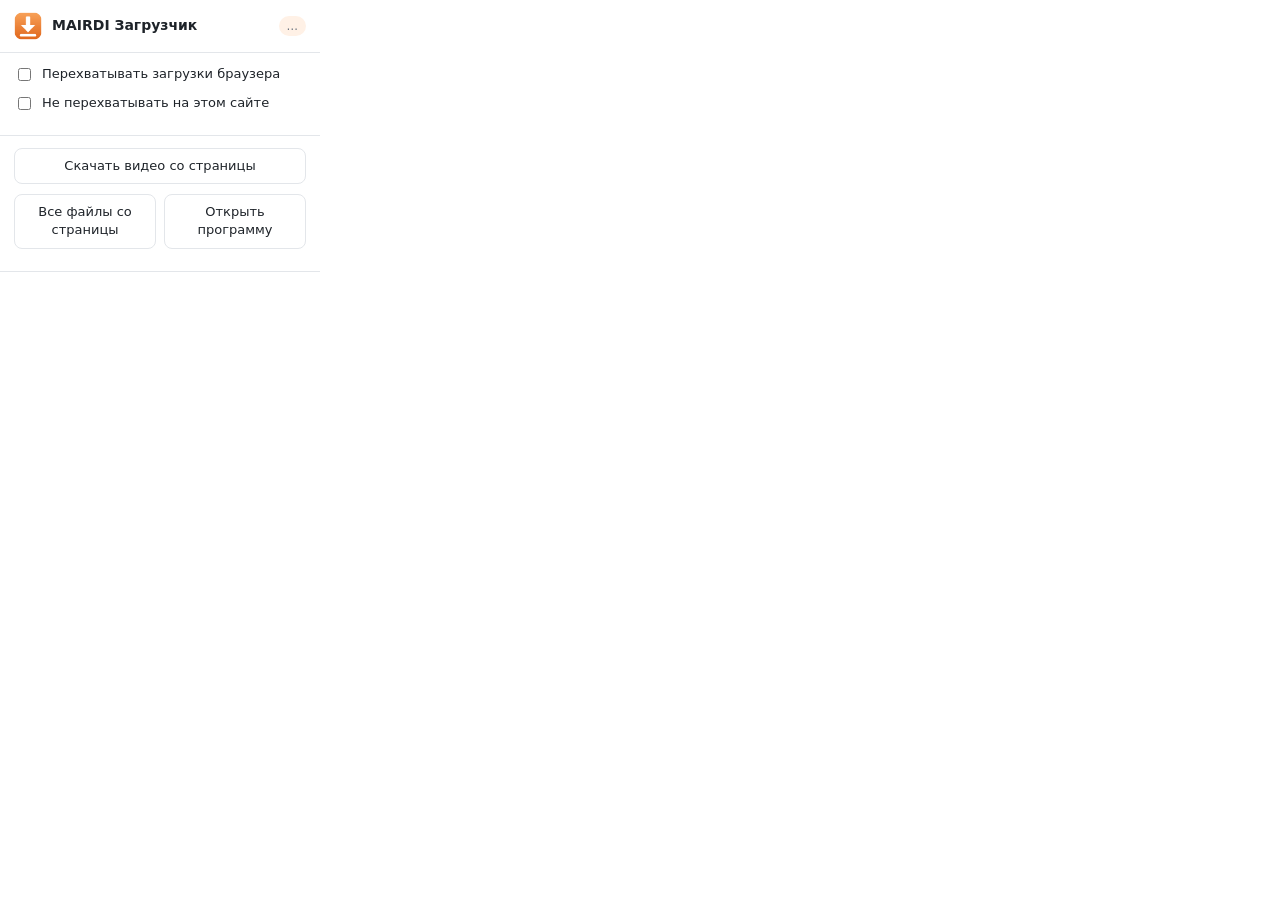
<file: extension/popup.html>
<!doctype html>
<html lang="ru">
<head>
<meta charset="utf-8">
<style>
  :root { --accent: #F58735; --accent-2: #E0661B; --line: #E3E6EA; --muted: #6B7480; --bg: #fff; --text: #1E2329; --soft: #FFF1E6; }
  @media (prefers-color-scheme: dark) { :root { --line: #30363D; --muted: #98A1AC; --bg: #1E2227; --text: #E6E8EB; --soft: #3A2A1E; } }
  body { margin: 0; width: 320px; font: 13px/1.4 "Segoe UI", system-ui, sans-serif; background: var(--bg); color: var(--text); }
  header { display: flex; align-items: center; gap: 10px; padding: 12px 14px; border-bottom: 1px solid var(--line); }
  header img { width: 28px; height: 28px; }
  header b { font-size: 14px; }
  #st { margin-left: auto; font-size: 11.5px; padding: 2px 8px; border-radius: 10px; background: var(--soft); color: var(--muted); }
  #st.ok { color: #2E9E5B; } #st.bad { color: #D64545; }
  section { padding: 12px 14px; display: flex; flex-direction: column; gap: 10px; border-bottom: 1px solid var(--line); }
  label { display: flex; align-items: center; gap: 8px; cursor: pointer; }
  button { font: inherit; padding: 8px 12px; border-radius: 8px; border: 1px solid var(--line); background: var(--bg); color: var(--text); cursor: pointer; }
  button.primary { background: var(--accent); border-color: var(--accent); color: #fff; font-weight: 600; }
  button.primary:hover { background: var(--accent-2); }
  .row { display: flex; gap: 8px; } .row > * { flex: 1; }
  select { font: inherit; padding: 7px; border-radius: 8px; border: 1px solid var(--line); background: var(--bg); color: var(--text); }
  .muted { color: var(--muted); font-size: 12px; }
  #videoBox[hidden], label[hidden] { display: none; }
  label.drive { font-size: 12.5px; }
</style>
</head>
<body>
<header><img src="icons/icon48.png" alt=""><b>MAIRDI Загрузчик</b><span id="st">…</span></header>
<section id="videoBox" hidden>
  <div><b>На этой странице есть видео</b></div>
  <div class="row">
    <select id="q">
      <option value="best">Лучшее качество</option><option value="2160">до 4K</option><option value="1080" selected>до 1080p</option>
      <option value="720">до 720p</option><option value="480">до 480p</option><option value="audio">Только звук (MP3)</option>
    </select>
    <button class="primary" id="dlVideo">Скачать</button>
  </div>
  <label class="drive" hidden><input type="checkbox" class="toDrive"> ☁ Сразу на Google Диск</label>
</section>
<section>
  <label><input type="checkbox" id="intercept"> Перехватывать загрузки браузера</label>
  <label><input type="checkbox" id="exclude"> Не перехватывать на этом сайте</label>
  <div class="muted" id="site"></div>
</section>
<section>
  <div class="row"><button id="dlPageVideo">Скачать видео со страницы</button></div>
  <div class="row"><button id="dlAll">Все файлы со страницы</button><button id="open">Открыть программу</button></div>
  <div class="muted" id="msg"></div>
</section>
<script src="popup.js"></script>
</body>
</html>
</file>
